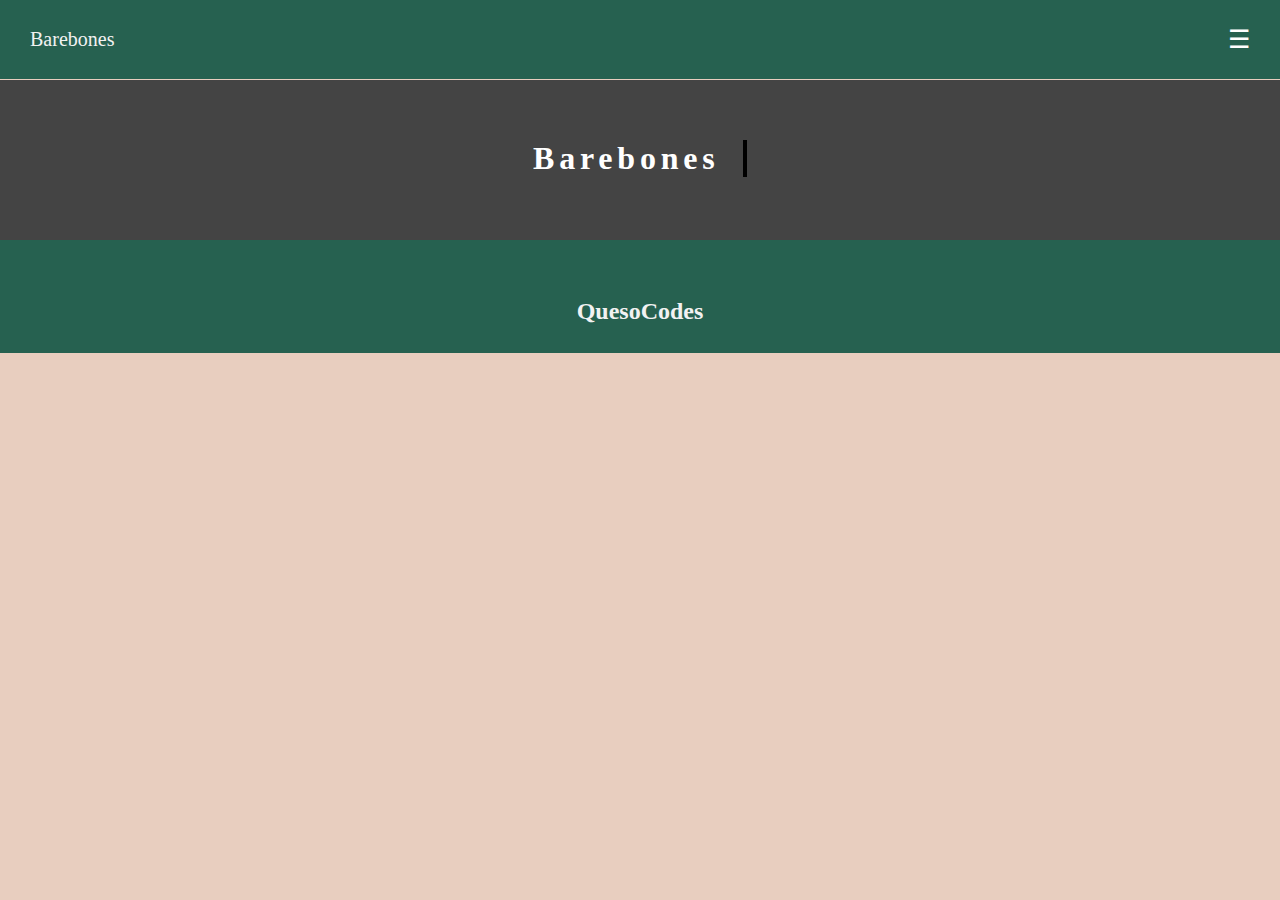
<file: index.html>
<!DOCTYPE html>
<html>
  <head>
    <link rel="stylesheet" href="styles.css">
    <title>Barebones</title>
  </head>
  <body>
    <div id="mySidebar" class="sidebar">
      <a href="javascript:void(0)" class="closebtn" onclick="closeNav()">&times;</a>
      <a href="index.html">Home</a>
      <a href="precalculus.html">Precalculus</a>
      <a href="calculus.html">Calculus</a>
      <a href="">About</a>
    </div>
    <div id="topnav" class="topnav">
      <div id="main">
      <a class="home" href="index.html">Barebones</a>
      <button class="openbtn" onclick="openNav()">&#9776;</button>
      </div>
    </div>
    <div class="content">
      <div class="typewriter">
        <h1>Barebones</h1>
      </div>
    </div>
    <div class="footer">
      <h2>QuesoCodes</h2>
    </div>
    <script src="main.js"></script>
  </body>
</html>
</file>
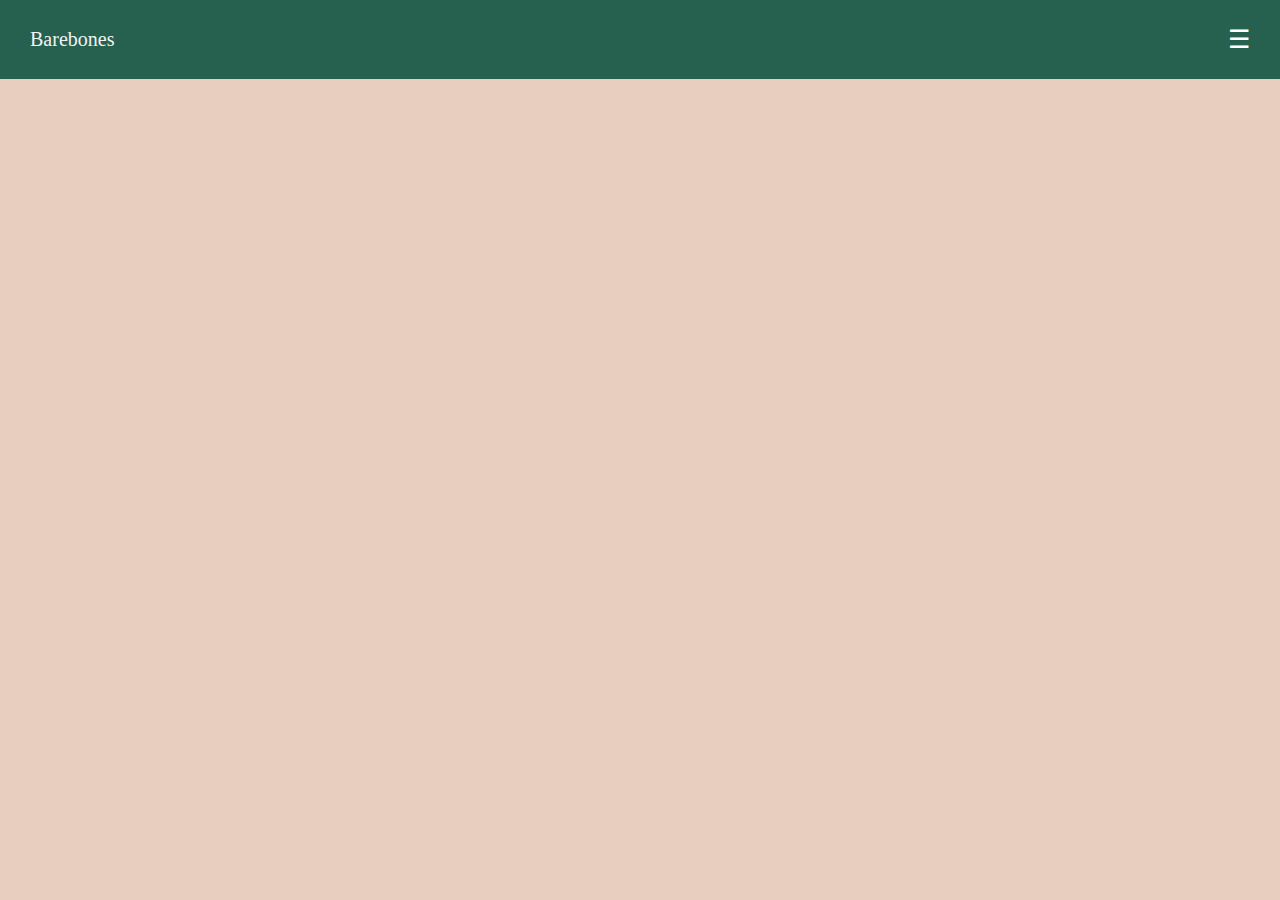
<file: landing.html>
<!DOCTYPE html>
<html>
  <head>
    <link rel="stylesheet" href="styles.css">
  </head>
  <body>
    <div id="mySidebar" class="sidebar">
      <a href="javascript:void(0)" class="closebtn" onclick="closeNav()">&times;</a>
      <a href="#">Precalculus</a>
      <a href="#">Calculus</a>
      <a href="#">About</a>
    </div>
    <div id="topnav" class="topnav">
      <div id="main">
      <a class="home" href="landing.html">Barebones</a>
      <button class="openbtn" onclick="openNav()">&#9776;</button>

      </div>
    </div>
    <script src="main.js"></script>
  </body>
</html>
</file>
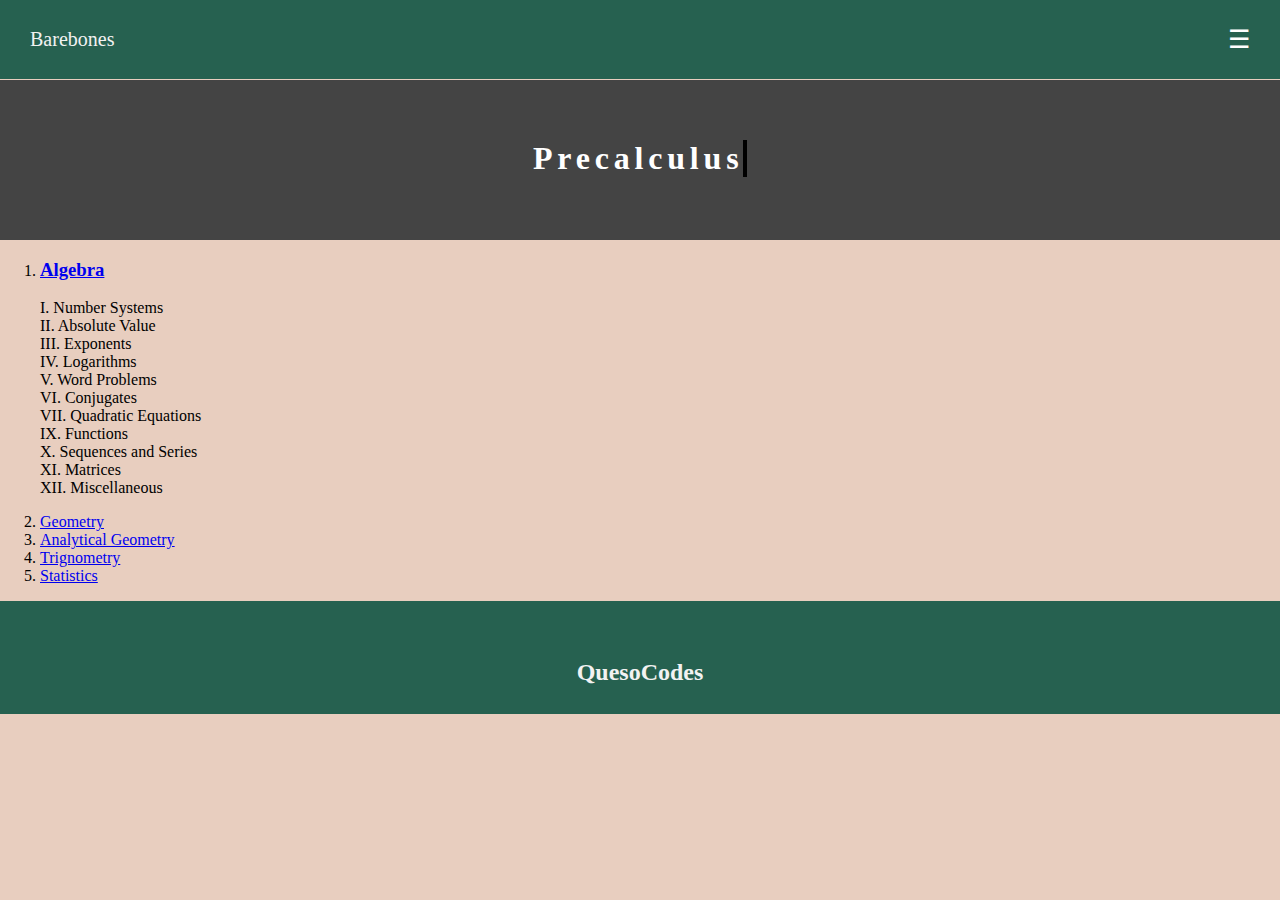
<file: precalculus.html>
<!DOCTYPE html>
<html>
  <head>
    <link rel="stylesheet" href="styles.css">
    <title>Precalculus</title>
  </head>
  <body>
    <div id="mySidebar" class="sidebar">
      <a href="javascript:void(0)" class="closebtn" onclick="closeNav()">&times;</a>
      <a href="index.html">Home</a>
      <a href="precalculus.html">Precalculus</a>
      <a href="calculus.html">Calculus</a>
      <a href="#">About</a>
    </div>
    <div id="topnav" class="topnav">
      <div id="main">
      <a class="home" href="index.html">Barebones</a>
      <button class="openbtn" onclick="openNav()">&#9776;</button>
      </div>
    </div>
    <div class="content">
      <div class="typewriter">
        <h1>Precalculus</h1>
      </div>
      <div class="toc">
        <ol>
          <li>
            <a href="algebra.html"><h3>Algebra</h3></a>
            <p>I. Number Systems <br>
               II. Absolute Value <br>
               III. Exponents <br>
               IV. Logarithms <br>
               V. Word Problems <br>
               VI. Conjugates <br>
               VII. Quadratic Equations <br>
               IX. Functions <br>
               X. Sequences and Series <br>
               XI. Matrices <br>
               XII. Miscellaneous
            </p>
          </li>
          <li>
            <a href="geometry.html">Geometry</a>
          </li>
          <li>
            <a href="analyticalgeometry.html">Analytical Geometry</a>
          </li>
          <li>
            <a href="trignometry.html">Trignometry</a>
          </li>
          <li>
            <a href="Statistics">Statistics</a>
        </ol>
      </div>
    </div>
    <div class="footer">
      <h2>QuesoCodes</h2>
    </div>
    <script src="main.js"></script>
  </body>
</html>
</file>
<file: styles.css>
body {
  margin: 0;
  background-color: #e8cebf;
}
.topnav {
  background-color: #266150;
  position: fixed;
  padding-bottom: 20px;
  top: 0;
  width: 100%;
  transition: top 0.3s;
}
.home{
  float: left;
    color: #f2f2f2;
    text-align: center;
    padding: 8px 10px;
    text-decoration: none;
    font-size: 20px;
}
.home a:hover {
    background-color: #444;
}
/* The sidebar menu */
.sidebar {
  height: 100%; /* 100% Full-height */
  width: 0; /* 0 width - change this with JavaScript */
  position: fixed; /* Stay in place */
  z-index: 1; /* Stay on top */
  top: 0;
  right: 0;
  background-color: #111; /* Black*/
  overflow-x: hidden; /* Disable horizontal scroll */
  padding-top: 60px; /* Place content 60px from the top */
  transition: 0.5s; /* 0.5 second transition effect to slide in the sidebar */
}

/* The sidebar links */
.sidebar a {
  padding: 8px 8px 8px 32px;
  text-decoration: none;
  font-size: 25px;
  color: #818181;
  display: block;
  transition: 0.3s;
}

/* When you mouse over the navigation links, change their color */
.sidebar a:hover {
  color: #f1f1f1;
}

/* Position and style the close button (top right corner) */
.sidebar .closebtn {
  position: absolute;
  top: 0;
  right: 25px;
  font-size: 36px;
  margin-right: 50px;
}

/* The button used to open the sidebar */
.openbtn {
  font-size: 25px;
  cursor: pointer;
  background-color: #266150;
  color: white;
  border: none;
  padding: 5px 10px;
  float: right;
  text-align: center;
  text-decoration: none;
}

.openbtn:hover {
  background-color: #444;
}
.content{
  margin-top: 80px;
}
.typewriter {
  background-color: #444;
  height: 100px;
  display: flex;
  flex-direction: column;
  padding-top: 60px;
}
.typewriter h1 {
  justify-content: center;
  align-self: center;
  width: 210px;
  color: #fff;
  overflow: hidden; /* Ensures the content is not revealed until the animation */
  border-right: .15em solid black; /* The typwriter cursor */
  white-space: nowrap; /* Keeps the content on a single line */
  margin: 0 auto; /* Gives that scrolling effect as the typing happens */
  letter-spacing: .15em; /* Adjust as needed */
  animation:
    typing 3.0s steps(30, end),
    blink-caret .5s step-end infinite;
}
/* The typing effect */
@keyframes typing {
  from { width: 0}
  to { width: 190px}
}

/* The typewriter cursor effect */
@keyframes blink-caret {
  from, to { border-color: transparent }
  50% { border-color: white; }
}
/* Style page content - use this if you want to push the page content to the right when you open the side navigation */
#main {
  transition: margin-right .5s; /* If you want a transition effect */
  padding: 20px;
}
.footer {
  background-color: #266150;
  overflow: hidden;
  bottom: 0;
  width: 100%;
  color: white;
  padding-top: 30px;
}
.footer h2 {
    align: center;
    color: #f2f2f2;
    text-align: center;
    padding: 8px 10px;
    text-decoration: none;
}

/* On smaller screens, where height is less than 450px, change the style of the sidenav (less padding and a smaller font size) */
@media screen and (max-height: 450px) {
  .sidebar {padding-top: 15px;}
  .sidebar a {font-size: 18px;}
}
</file>
